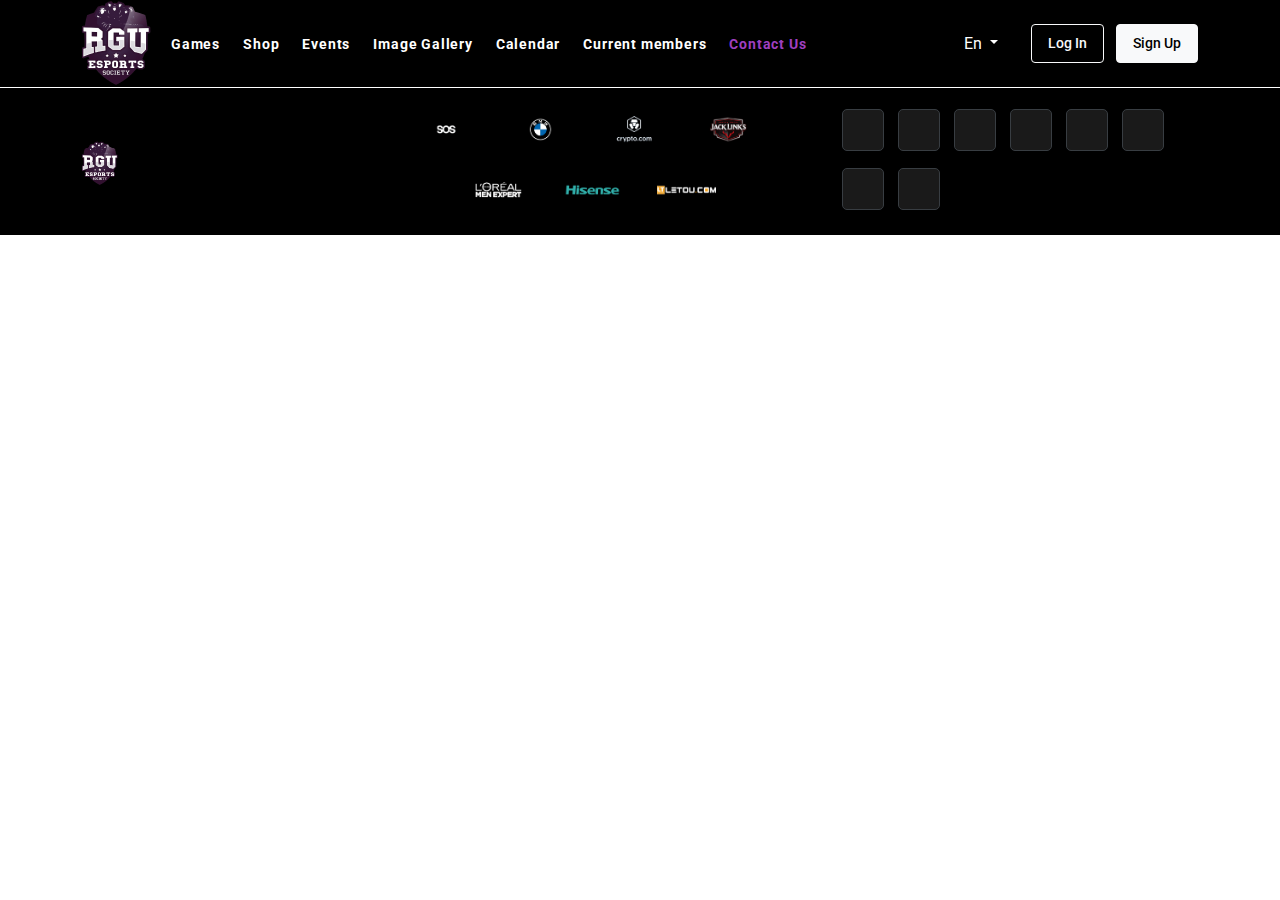
<file: index.html>
<!DOCTYPE html>
<html lang="en">

<head>
    <meta charset="UTF-8">
    <meta http-equiv="X-UA-Compatible" content="IE=edge">
    <meta name="viewport" content="width=device-width, initial-scale=1.0">
    <title>Document</title>

    <!-- ............. links ............. -->
    <link rel="stylesheet" href="assets/css/bootstrap.min.css">
    <link rel="stylesheet" href="https://cdnjs.cloudflare.com/ajax/libs/font-awesome/6.1.1/css/all.min.css" integrity="sha512-KfkfwYDsLkIlwQp6LFnl8zNdLGxu9YAA1QvwINks4PhcElQSvqcyVLLD9aMhXd13uQjoXtEKNosOWaZqXgel0g==" crossorigin="anonymous" referrerpolicy="no-referrer"
    />
    <link rel="stylesheet" href="assets/css/style.css">
</head>

<body>

    <!-- ..................... start header section ..................... -->
    <header class="header_sec fixed-top bg_black">
        <div class="container container_lg">
            <div class="d-flex justify-content-between align-items-center">

                <!-- left section -->
                <div class="header_left_sec d-flex align-items-center">
                    <a href="index.html">
                        <img src="assets/img/RGU.png" alt="RGU" class="img-fluid header_sec_logo">
                    </a>

                    <div class="header_navLinkArea" id="header_navLinkArea">
                        <div class="nav_backDrop d-xl-none" id="nav_backDrop"></div>
                        <div class="header_navLinksBox">
                            <button class="menu_clsBtn d-xl-none" id="menu_clsBtn"></button>
                            <ul class="header_navLinks">
                                <li class="header_navItem">
                                    <a class="header_navLink" href="#">Games</a>

                                    <button class="subNavToggleBtn">
                                        <i class="fa-solid fa-chevron-down"></i>
                                    </button>
                                    <ul class="header_subNav">
                                        <li class="header_subNav_item">
                                            <a class="header_subNav_link" href="#">
                                                <img src="assets/img/valorant.png" alt="valorant">
                                                <span>Valorant</span>
                                            </a>
                                        </li>
                                        <li class="header_subNav_item">
                                            <a class="header_subNav_link" href="#">
                                                <img src="assets/img/counter_strike.png" alt="counter strike">
                                                <span>CS GO</span>
                                            </a>
                                        </li>
                                    </ul>

                                </li>
                                <li class="header_navItem">
                                    <a class="header_navLink" href="shop.html">Shop</a>
                                </li>
                                <li class="header_navItem">
                                    <a class="header_navLink" href="#">Events</a>
                                </li>
                                <li class="header_navItem">
                                    <a class="header_navLink" href="#">Image Gallery</a>
                                </li>
                                <li class="header_navItem">
                                    <a class="header_navLink" href="#">Calendar</a>
                                </li>
                                <li class="header_navItem">
                                    <a class="header_navLink" href="#">Current members</a>
                                    <button class="subNavToggleBtn">
                                        <i class="fa-solid fa-chevron-down"></i>
                                    </button>
                                    <ul class="header_subNav">
                                        <li class="header_subNav_item">
                                            <a class="header_subNav_link" href="#">
                                                <span>Esports</span>
                                            </a>
                                        </li>
                                        <li class="header_subNav_item">
                                            <a class="header_subNav_link" href="#">
                                                <span>Teams</span>
                                            </a>
                                        </li>
                                    </ul>
                                </li>
                                <li class="header_navItem">
                                    <a class="header_navLink active" href="contact.html">Contact Us</a>
                                </li>
                                <li class="header_navItem d-xl-none">
                                    <a href="#" class="btn header_actBtn btn-outline-light me-2">Log In</a>
                                    <a href="#" class="btn header_actBtn btn-light">Sign Up</a>
                                </li>
                            </ul>
                        </div>
                    </div>
                </div>

                <!-- right section -->
                <div class="header_right_sec ms-auto">
                    <div class="btn-group me-2">
                        <button type="button" class="btn text-white dropdown-toggle" data-bs-toggle="dropdown" aria-expanded="false">
                          En
                        </button>
                        <ul class="dropdown-menu dropdown-menu-end">
                            <li><a class="dropdown-item" href="#">EN</a></li>
                            <li><a class="dropdown-item " href="#">BN</a></li>
                            <li><a class="dropdown-item" href="#">FR</a></li>
                        </ul>
                    </div>

                    <a href="#" class="btn header_actBtn btn-outline-light ms-2 d-none d-xl-inline-block">Log In</a>
                    <a href="#" class="btn header_actBtn btn-light ms-2 d-none d-xl-inline-block">Sign Up</a>
                </div>

                <!-- menu toggle button -->
                <button class="menu_toggleBtn d-xl-none" id="menu_toggleBtn">
                    <span></span>
                    <span></span>
                    <span></span>
                </button>
            </div>
        </div>
    </header>
    <!-- ..................... End header section ..................... -->


    <!-- ..................... start index section ..................... -->
    
    <!-- ..................... End index section ..................... -->


    <!-- ..................... start footer section ..................... -->
    <footer class="footer_sec bg_black">
        <div class="container container_lg">
            <div class="row gy-4 align-items-center">
                <div class="col-xl-3">
                    <div class="footer_logo_area">
                        <a href="index.html" class="footer_logo">
                            <img class="img-fluid w-100" src="assets/img/RGU.png" alt="RGU">
                        </a>
                    </div>
                </div>
                <div class="col-xl-5">
                    <ul class="sponsor_list">
                        <li class="sponsor_item">
                            <a class="sponsor_link" href="#">
                                <img src="assets/img/sos_logo.png" alt="logo">
                            </a>
                        </li>
                        <li class="sponsor_item">
                            <a class="sponsor_link" href="#">
                                <img src="assets/img/bmw_logo.png" alt="logo">
                            </a>
                        </li>
                        <li class="sponsor_item">
                            <a class="sponsor_link" href="#">
                                <img src="assets/img/crypto_logo.png" alt="logo">
                            </a>
                        </li>
                        <li class="sponsor_item">
                            <a class="sponsor_link" href="#">
                                <img src="assets/img/Jack_links_logo.png" alt="logo">
                            </a>
                        </li>
                        <li class="sponsor_item">
                            <a class="sponsor_link" href="#">
                                <img src="assets/img/loreal-men-logo.png" alt="logo">
                            </a>
                        </li>
                        <li class="sponsor_item">
                            <a class="sponsor_link" href="#">
                                <img src="assets/img/hisense-logo.png" alt="logo">
                            </a>
                        </li>
                        <li class="sponsor_item">
                            <a class="sponsor_link" href="#">
                                <img src="assets/img/letou_logo.png" alt="logo">
                            </a>
                        </li>
                    </ul>
                </div>
                <div class="col-xl-4">
                    <ul class="social_links">
                        <li class="social_link_item">
                            <a href="https://twitter.com/" class="social_link">
                                <i class="fa-brands fa-twitter"></i>
                            </a>
                        </li>
                        <li class="social_link_item">
                            <a href="#" class="social_link">
                                <i class="fa-brands fa-twitch"></i>
                            </a>
                        </li>
                        <li class="social_link_item">
                            <a href="#" class="social_link">
                                <i class="fa-brands fa-youtube"></i>
                            </a>
                        </li>
                        <li class="social_link_item">
                            <a href="#" class="social_link">
                                <i class="fa-brands fa-instagram"></i>
                            </a>
                        </li>
                        <li class="social_link_item">
                            <a href="#" class="social_link">
                                <i class="fa-brands fa-tiktok"></i>
                            </a>
                        </li>
                        <li class="social_link_item">
                            <a href="#" class="social_link">
                                <i class="fa-brands fa-facebook-f"></i>
                            </a>
                        </li>
                        <li class="social_link_item">
                            <a href="#" class="social_link">
                                <i class="fa-brands fa-discord"></i>
                            </a>
                        </li>
                        <li class="social_link_item">
                            <a href="#" class="social_link">
                                <i class="fa-brands fa-github"></i>
                            </a>
                        </li>
                    </ul>
                </div>
            </div>
        </div>
    </footer>
    <!-- ..................... end footer section ..................... -->


    <!-- ............. scripts ............. -->
    <script src="assets/js/jquery-3.6.0.min.js"></script>
    <script src="assets/js/bootstrap.bundle.min.js"></script>
    <script src="assets/js/script.js"></script>
</body>

</html>
</file>
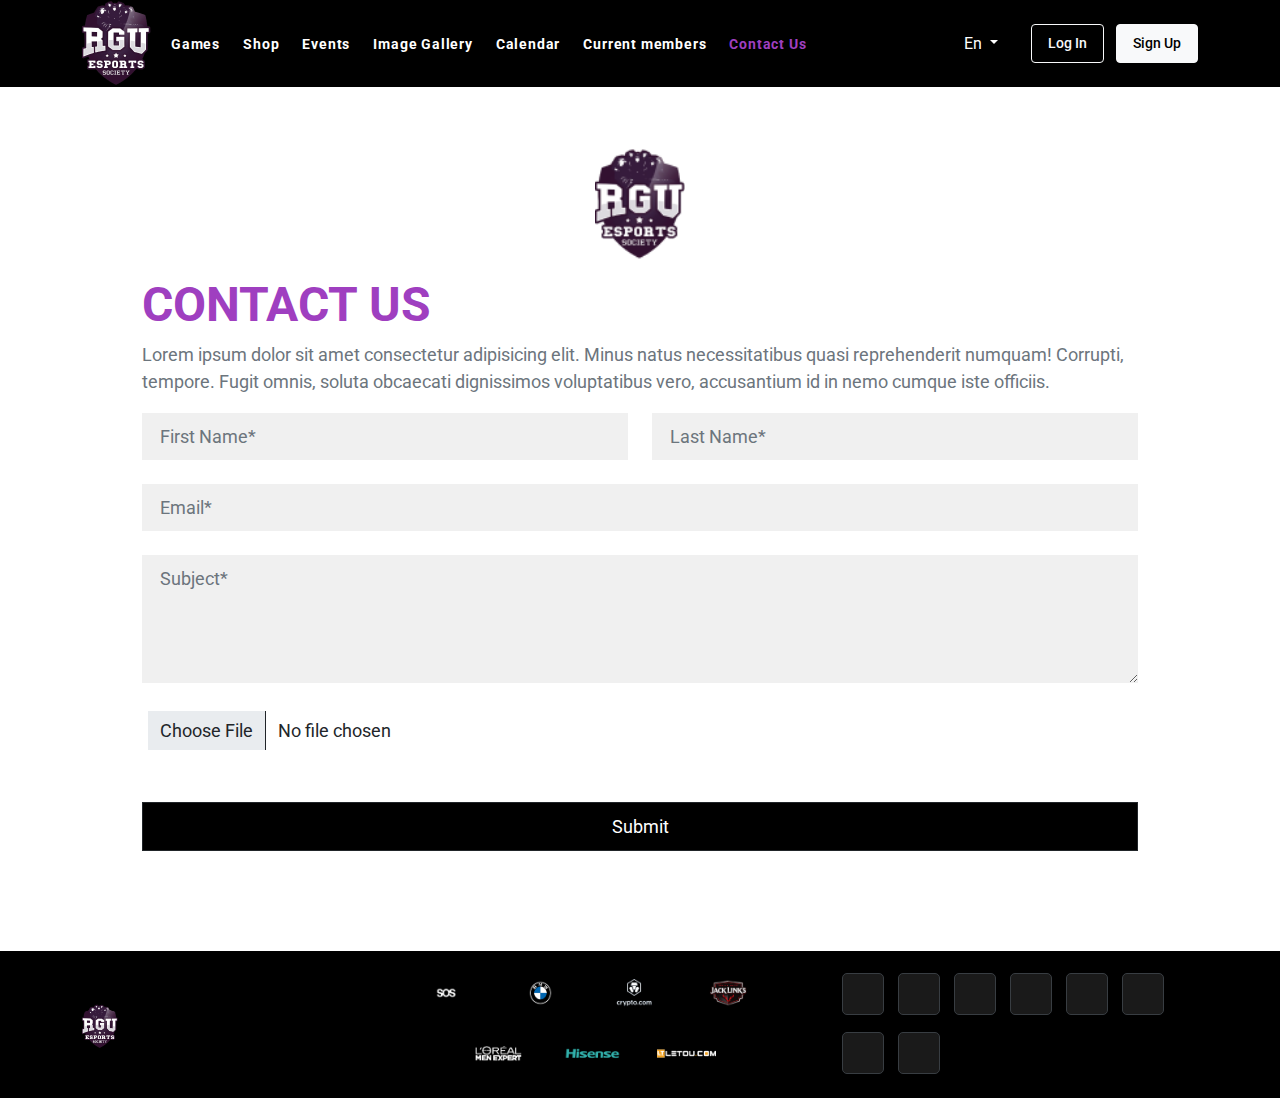
<file: contact.html>
<!DOCTYPE html>
<html lang="en">

<head>
    <meta charset="UTF-8">
    <meta http-equiv="X-UA-Compatible" content="IE=edge">
    <meta name="viewport" content="width=device-width, initial-scale=1.0">
    <title>Document</title>

    <!-- ............. links ............. -->
    <link rel="stylesheet" href="assets/css/bootstrap.min.css">
    <link rel="stylesheet" href="https://cdnjs.cloudflare.com/ajax/libs/font-awesome/6.1.1/css/all.min.css" integrity="sha512-KfkfwYDsLkIlwQp6LFnl8zNdLGxu9YAA1QvwINks4PhcElQSvqcyVLLD9aMhXd13uQjoXtEKNosOWaZqXgel0g==" crossorigin="anonymous" referrerpolicy="no-referrer" />
    <link rel="stylesheet" href="assets/css/style.css">
</head>

<body>

    <!-- ..................... start header section ..................... -->
    <header class="header_sec fixed-top bg_black">
        <div class="container container_lg">
            <div class="d-flex justify-content-between align-items-center">

                <!-- left section -->
                <div class="header_left_sec d-flex align-items-center">
                    <a href="index.html">
                        <img src="assets/img/RGU.png" alt="RGU" class="img-fluid header_sec_logo">
                    </a>

                    <div class="header_navLinkArea" id="header_navLinkArea">
                        <div class="nav_backDrop d-xl-none" id="nav_backDrop"></div>
                        <div class="header_navLinksBox">
                            <button class="menu_clsBtn d-xl-none" id="menu_clsBtn"></button>
                            <ul class="header_navLinks">
                                <li class="header_navItem">
                                    <a class="header_navLink" href="#">Games</a>

                                    <button class="subNavToggleBtn">
                                        <i class="fa-solid fa-chevron-down"></i>
                                    </button>
                                    <ul class="header_subNav">
                                        <li class="header_subNav_item">
                                            <a class="header_subNav_link" href="#">
                                                <img src="assets/img/valorant.png" alt="valorant">
                                                <span>Valorant</span>
                                            </a>
                                        </li>
                                        <li class="header_subNav_item">
                                            <a class="header_subNav_link" href="#">
                                                <img src="assets/img/counter_strike.png" alt="counter strike">
                                                <span>CS GO</span>
                                            </a>
                                        </li>
                                    </ul>

                                </li>
                                <li class="header_navItem">
                                    <a class="header_navLink" href="shop.html">Shop</a>
                                </li>
                                <li class="header_navItem">
                                    <a class="header_navLink" href="#">Events</a>
                                </li>
                                <li class="header_navItem">
                                    <a class="header_navLink" href="#">Image Gallery</a>
                                </li>
                                <li class="header_navItem">
                                    <a class="header_navLink" href="#">Calendar</a>
                                </li>
                                <li class="header_navItem">
                                    <a class="header_navLink" href="#">Current members</a>
                                    <button class="subNavToggleBtn">
                                        <i class="fa-solid fa-chevron-down"></i>
                                    </button>
                                    <ul class="header_subNav">
                                        <li class="header_subNav_item">
                                            <a class="header_subNav_link" href="#">
                                                <span>Esports</span>
                                            </a>
                                        </li>
                                        <li class="header_subNav_item">
                                            <a class="header_subNav_link" href="#">
                                                <span>Teams</span>
                                            </a>
                                        </li>
                                    </ul>
                                </li>
                                <li class="header_navItem">
                                    <a class="header_navLink active" href="contact.html">Contact Us</a>
                                </li>
                                <li class="header_navItem d-xl-none">
                                    <a href="#" class="btn header_actBtn btn-outline-light me-2">Log In</a>
                                    <a href="#" class="btn header_actBtn btn-light">Sign Up</a>
                                </li>
                            </ul>
                        </div>
                    </div>
                </div>

                <!-- right section -->
                <div class="header_right_sec ms-auto">
                    <div class="btn-group me-2">
                        <button type="button" class="btn text-white dropdown-toggle" data-bs-toggle="dropdown" aria-expanded="false">
                          En
                        </button>
                        <ul class="dropdown-menu dropdown-menu-end">
                            <li><a class="dropdown-item" href="#">EN</a></li>
                            <li><a class="dropdown-item " href="#">BN</a></li>
                            <li><a class="dropdown-item" href="#">FR</a></li>
                        </ul>
                    </div>

                    <a href="#" class="btn header_actBtn btn-outline-light ms-2 d-none d-xl-inline-block">Log In</a>
                    <a href="#" class="btn header_actBtn btn-light ms-2 d-none d-xl-inline-block">Sign Up</a>
                </div>

                <!-- menu toggle button -->
                <button class="menu_toggleBtn d-xl-none" id="menu_toggleBtn">
                    <span></span>
                    <span></span>
                    <span></span>
                </button>
            </div>
        </div>
    </header>
    <!-- ..................... End header section ..................... -->


    <!-- ..................... start contact form section ..................... -->
    <div class="contact_sec">
        <div class="container">
            <form action="" autocomplete="off">
                <div class="row">
                    <div class="col-12">
                        <div class="text-center mb-3">
                            <img class="contact_fomr_logo" src="assets/img/RGU.png" alt="RGU">
                        </div>

                        <h1 class="sec_title">
                            CONTACT US
                        </h1>

                        <p class="contact_form_desc text-secondary">
                            Lorem ipsum dolor sit amet consectetur adipisicing elit. Minus natus necessitatibus quasi reprehenderit numquam! Corrupti, tempore. Fugit omnis, soluta obcaecati dignissimos voluptatibus vero, accusantium id in nemo cumque iste officiis.
                        </p>


                        <div class="contact_inp_box">
                            <div class="row gy-4">
                                <div class="col-sm-6">
                                    <input type="text" class="form-control" id="" placeholder="First Name*" required>
                                </div>
                                <div class="col-sm-6">
                                    <input type="text" class="form-control" id="" placeholder="Last Name*" required>
                                </div>
                                <div class="col-12">
                                    <input type="email" class="form-control" id="" placeholder="Email*" required>
                                </div>
                                <div class="col-12">
                                    <textarea class="form-control" id="" rows="4" placeholder="Subject*" required></textarea>
                                </div>
                                <div class="col-12 mb-4">
                                    <input class="form-control form_inp_file" type="file" id="formFile">
                                </div>
                                <div class="col-12">
                                    <button class="btn btn-dark btn_black w-100">Submit</button>
                                </div>
                            </div>
                        </div>
                    </div>
                </div>
            </form>
        </div>
    </div>
    <!-- ..................... End contact form section ..................... -->


    <!-- ..................... start footer section ..................... -->
    <footer class="footer_sec bg_black">
        <div class="container container_lg">
            <div class="row gy-4 align-items-center">
                <div class="col-xl-3">
                    <div class="footer_logo_area">
                        <a href="index.html" class="footer_logo">
                            <img class="img-fluid w-100" src="assets/img/RGU.png" alt="RGU" >
                        </a>
                    </div>
                </div>
                <div class="col-xl-5">
                    <ul class="sponsor_list">
                        <li class="sponsor_item">
                            <a class="sponsor_link" href="#">
                                <img src="assets/img/sos_logo.png" alt="logo">
                            </a>
                        </li>
                        <li class="sponsor_item">
                            <a class="sponsor_link" href="#">
                                <img src="assets/img/bmw_logo.png" alt="logo">
                            </a>
                        </li>
                        <li class="sponsor_item">
                            <a class="sponsor_link" href="#">
                                <img src="assets/img/crypto_logo.png" alt="logo">
                            </a>
                        </li>
                        <li class="sponsor_item">
                            <a class="sponsor_link" href="#">
                                <img src="assets/img/Jack_links_logo.png" alt="logo">
                            </a>
                        </li>
                        <li class="sponsor_item">
                            <a class="sponsor_link" href="#">
                                <img src="assets/img/loreal-men-logo.png" alt="logo">
                            </a>
                        </li>
                        <li class="sponsor_item">
                            <a class="sponsor_link" href="#">
                                <img src="assets/img/hisense-logo.png" alt="logo">
                            </a>
                        </li>
                        <li class="sponsor_item">
                            <a class="sponsor_link" href="#">
                                <img src="assets/img/letou_logo.png" alt="logo">
                            </a>
                        </li>
                    </ul>
                </div>
                <div class="col-xl-4">
                    <ul class="social_links">
                        <li class="social_link_item">
                            <a href="#" class="social_link">
                                <i class="fa-brands fa-twitter"></i>
                            </a>
                        </li>
                        <li class="social_link_item">
                            <a href="#" class="social_link">
                                <i class="fa-brands fa-twitch"></i>
                            </a>
                        </li>
                        <li class="social_link_item">
                            <a href="#" class="social_link">
                                <i class="fa-brands fa-youtube"></i>
                            </a>
                        </li>
                        <li class="social_link_item">
                            <a href="#" class="social_link">
                                <i class="fa-brands fa-instagram"></i>
                            </a>
                        </li>
                        <li class="social_link_item">
                            <a href="#" class="social_link">
                                <i class="fa-brands fa-tiktok"></i>
                            </a>
                        </li>
                        <li class="social_link_item">
                            <a href="#" class="social_link">
                                <i class="fa-brands fa-facebook-f"></i>
                            </a>
                        </li>
                        <li class="social_link_item">
                            <a href="#" class="social_link">
                                <i class="fa-brands fa-discord"></i>
                            </a>
                        </li>
                        <li class="social_link_item">
                            <a href="#" class="social_link">
                                <i class="fa-brands fa-github"></i>
                            </a>
                        </li>
                    </ul>
                </div>
            </div>
        </div>
    </footer>
    <!-- ..................... end footer section ..................... -->


    <!-- ............. scripts ............. -->
    <script src="assets/js/jquery-3.6.0.min.js"></script>
    <script src="assets/js/bootstrap.bundle.min.js"></script>
    <script src="assets/js/script.js"></script>
</body>

</html>
</file>
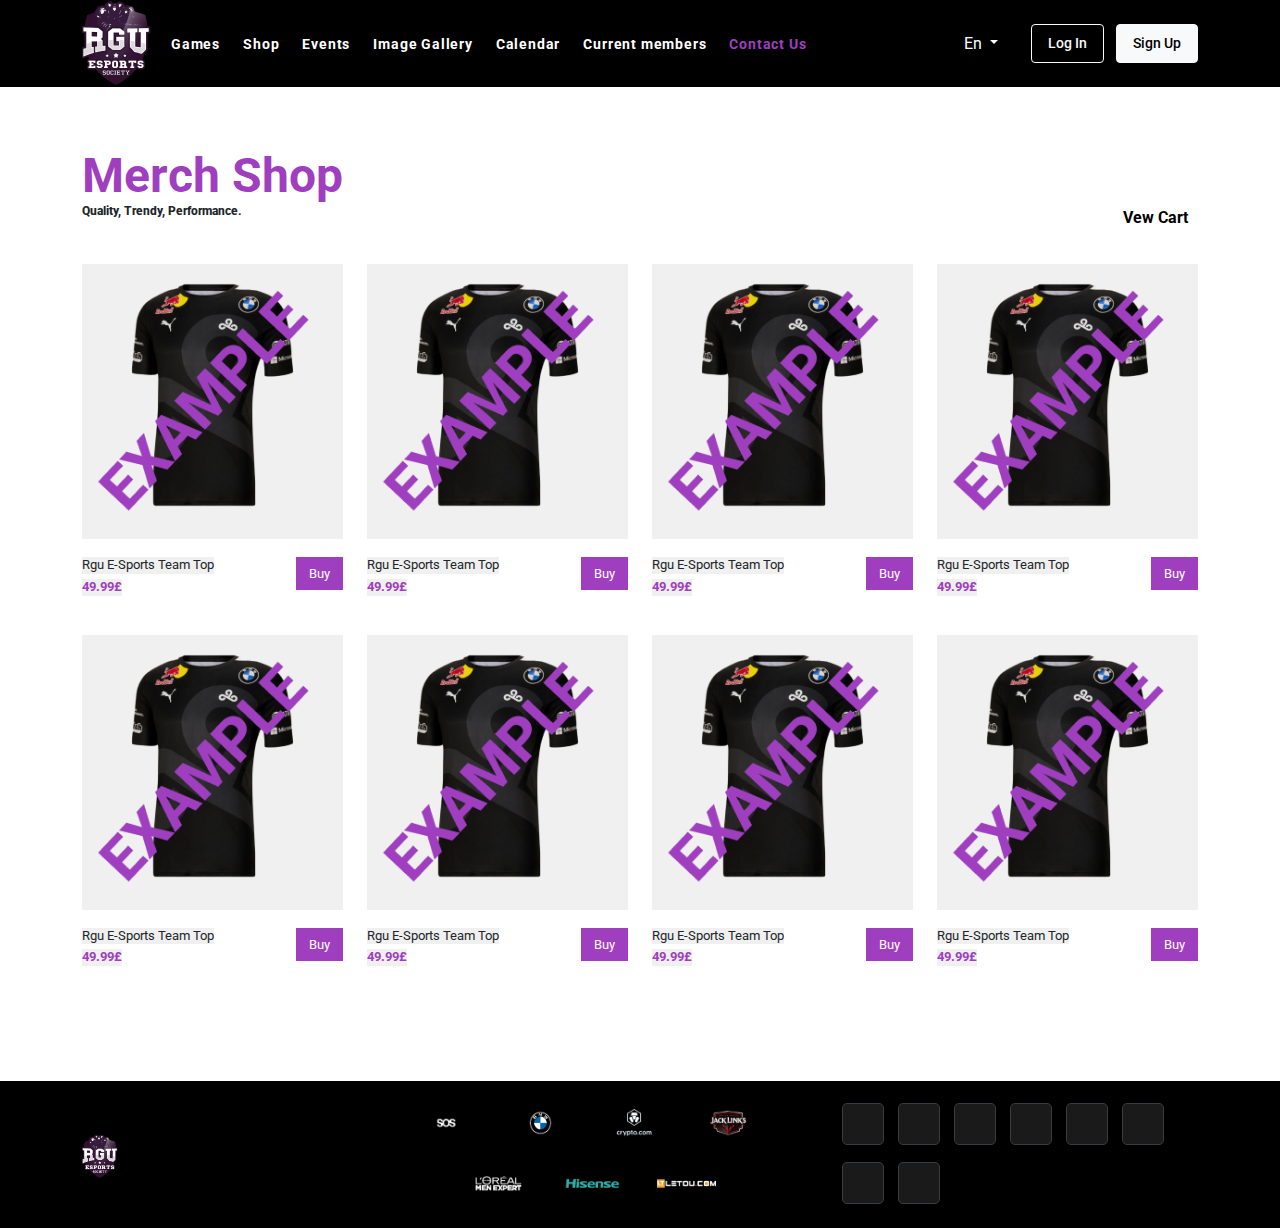
<file: product.html>
<!DOCTYPE html>
<html lang="en">

<head>
    <meta charset="UTF-8">
    <meta http-equiv="X-UA-Compatible" content="IE=edge">
    <meta name="viewport" content="width=device-width, initial-scale=1.0">
    <title>Document</title>

    <!-- ............. links ............. -->
    <link rel="stylesheet" href="assets/css/bootstrap.min.css">
    <link rel="stylesheet" href="https://cdnjs.cloudflare.com/ajax/libs/font-awesome/6.1.1/css/all.min.css" integrity="sha512-KfkfwYDsLkIlwQp6LFnl8zNdLGxu9YAA1QvwINks4PhcElQSvqcyVLLD9aMhXd13uQjoXtEKNosOWaZqXgel0g==" crossorigin="anonymous" referrerpolicy="no-referrer"
    />
    <link rel="stylesheet" href="assets/css/style.css">
</head>

<body>

    <!-- ..................... start header section ..................... -->
    <header class="header_sec fixed-top bg_black">
        <div class="container container_lg">
            <div class="d-flex justify-content-between align-items-center">

                <!-- left section -->
                <div class="header_left_sec d-flex align-items-center">
                    <a href="index.html">
                        <img src="assets/img/RGU.png" alt="RGU" class="img-fluid header_sec_logo">
                    </a>

                    <div class="header_navLinkArea" id="header_navLinkArea">
                        <div class="nav_backDrop d-xl-none" id="nav_backDrop"></div>
                        <div class="header_navLinksBox">
                            <button class="menu_clsBtn d-xl-none" id="menu_clsBtn"></button>
                            <ul class="header_navLinks">
                                <li class="header_navItem">
                                    <a class="header_navLink" href="#">Games</a>

                                    <button class="subNavToggleBtn">
                                        <i class="fa-solid fa-chevron-down"></i>
                                    </button>
                                    <ul class="header_subNav">
                                        <li class="header_subNav_item">
                                            <a class="header_subNav_link" href="#">
                                                <img src="assets/img/valorant.png" alt="valorant">
                                                <span>Valorant</span>
                                            </a>
                                        </li>
                                        <li class="header_subNav_item">
                                            <a class="header_subNav_link" href="#">
                                                <img src="assets/img/counter_strike.png" alt="counter strike">
                                                <span>CS GO</span>
                                            </a>
                                        </li>
                                    </ul>

                                </li>
                                <li class="header_navItem">
                                    <a class="header_navLink" href="shop.html">Shop</a>
                                </li>
                                <li class="header_navItem">
                                    <a class="header_navLink" href="#">Events</a>
                                </li>
                                <li class="header_navItem">
                                    <a class="header_navLink" href="#">Image Gallery</a>
                                </li>
                                <li class="header_navItem">
                                    <a class="header_navLink" href="#">Calendar</a>
                                </li>
                                <li class="header_navItem">
                                    <a class="header_navLink" href="#">Current members</a>
                                    <button class="subNavToggleBtn">
                                        <i class="fa-solid fa-chevron-down"></i>
                                    </button>
                                    <ul class="header_subNav">
                                        <li class="header_subNav_item">
                                            <a class="header_subNav_link" href="#">
                                                <span>Esports</span>
                                            </a>
                                        </li>
                                        <li class="header_subNav_item">
                                            <a class="header_subNav_link" href="#">
                                                <span>Teams</span>
                                            </a>
                                        </li>
                                    </ul>
                                </li>
                                <li class="header_navItem">
                                    <a class="header_navLink active" href="contact.html">Contact Us</a>
                                </li>
                                <li class="header_navItem d-xl-none">
                                    <a href="#" class="btn header_actBtn btn-outline-light me-2">Log In</a>
                                    <a href="#" class="btn header_actBtn btn-light">Sign Up</a>
                                </li>
                            </ul>
                        </div>
                    </div>
                </div>

                <!-- right section -->
                <div class="header_right_sec ms-auto">
                    <div class="btn-group me-2">
                        <button type="button" class="btn text-white dropdown-toggle" data-bs-toggle="dropdown" aria-expanded="false">
                          En
                        </button>
                        <ul class="dropdown-menu dropdown-menu-end">
                            <li><a class="dropdown-item" href="#">EN</a></li>
                            <li><a class="dropdown-item " href="#">BN</a></li>
                            <li><a class="dropdown-item" href="#">FR</a></li>
                        </ul>
                    </div>

                    <a href="#" class="btn header_actBtn btn-outline-light ms-2 d-none d-xl-inline-block">Log In</a>
                    <a href="#" class="btn header_actBtn btn-light ms-2 d-none d-xl-inline-block">Sign Up</a>
                </div>

                <!-- menu toggle button -->
                <button class="menu_toggleBtn d-xl-none" id="menu_toggleBtn">
                    <span></span>
                    <span></span>
                    <span></span>
                </button>
            </div>
        </div>
    </header>
    <!-- ..................... End header section ..................... -->


    <!-- ..................... start contact form section ..................... -->
    <div class="product_sec">
        <div class="container product_container">

            <!-- product header sction -->
            <div class="d-flex justify-content-between mb-4">
                <div class="me-3">
                    <h1 class="sec_title prodcut_sec_title">
                        Merch Shop
                    </h1>
                    <p class="product_subTitle">
                        Quality, Trendy, Performance.
                    </p>
                </div>


                <div>
                    <a class="view_cartBtn" href="#">
                        <i class="fa-solid fa-cart-shopping view_cartBtn_icon"></i> 
                        <br>
                        <b>Vew Cart</b>
                    </a>
                </div>


            </div>


            <!-- product list sction -->
            <div class="product_listSec">
                <div class="row g-3 g-md-4 gy-4">
                    <div class="col-6 col-sm-4 col-lg-3">
                        <div class="product_item">
                            <div class="prodcut_img_Box">
                                <a href="">
                                    <img class="prodcut_img" src="assets/img/product.png" alt="product">
                                </a>
                            </div>
                            <div class="prodcut_desc_box">
                                <div class="pe-2">
                                    <p class="product_name">
                                        <span>
                                            Rgu E-Sports Team Top
                                        </span>
                                    </p>
                                    <p class="product_price">
                                        <span>49.99£</span>
                                    </p>
                                </div>

                                <div>
                                    <a href="#" class="btn btn_primary product_buyBtn">Buy</a>
                                </div>
                            </div>
                        </div>
                    </div>
                    <div class="col-6 col-sm-4 col-lg-3">
                        <div class="product_item">
                            <div class="prodcut_img_Box">
                                <a href="">
                                    <img class="prodcut_img" src="assets/img/product.png" alt="product">
                                </a>
                            </div>
                            <div class="prodcut_desc_box">
                                <div class="pe-2">
                                    <p class="product_name">
                                        <span>
                                            Rgu E-Sports Team Top
                                        </span>
                                    </p>
                                    <p class="product_price">
                                        <span>49.99£</span>
                                    </p>
                                </div>

                                <div>
                                    <a href="#" class="btn btn_primary product_buyBtn">Buy</a>
                                </div>
                            </div>
                        </div>
                    </div>
                    <div class="col-6 col-sm-4 col-lg-3">
                        <div class="product_item">
                            <div class="prodcut_img_Box">
                                <a href="">
                                    <img class="prodcut_img" src="assets/img/product.png" alt="product">
                                </a>
                            </div>
                            <div class="prodcut_desc_box">
                                <div class="pe-2">
                                    <p class="product_name">
                                        <span>
                                            Rgu E-Sports Team Top
                                        </span>
                                    </p>
                                    <p class="product_price">
                                        <span>49.99£</span>
                                    </p>
                                </div>

                                <div>
                                    <a href="#" class="btn btn_primary product_buyBtn">Buy</a>
                                </div>
                            </div>
                        </div>
                    </div>
                    <div class="col-6 col-sm-4 col-lg-3">
                        <div class="product_item">
                            <div class="prodcut_img_Box">
                                <a href="">
                                    <img class="prodcut_img" src="assets/img/product.png" alt="product">
                                </a>
                            </div>
                            <div class="prodcut_desc_box">
                                <div class="pe-2">
                                    <p class="product_name">
                                        <span>
                                            Rgu E-Sports Team Top
                                        </span>
                                    </p>
                                    <p class="product_price">
                                        <span>49.99£</span>
                                    </p>
                                </div>

                                <div>
                                    <a href="#" class="btn btn_primary product_buyBtn">Buy</a>
                                </div>
                            </div>
                        </div>
                    </div>
                    <div class="col-6 col-sm-4 col-lg-3">
                        <div class="product_item">
                            <div class="prodcut_img_Box">
                                <a href="">
                                    <img class="prodcut_img" src="assets/img/product.png" alt="product">
                                </a>
                            </div>
                            <div class="prodcut_desc_box">
                                <div class="pe-2">
                                    <p class="product_name">
                                        <span>
                                            Rgu E-Sports Team Top
                                        </span>
                                    </p>
                                    <p class="product_price">
                                        <span>49.99£</span>
                                    </p>
                                </div>

                                <div>
                                    <a href="#" class="btn btn_primary product_buyBtn">Buy</a>
                                </div>
                            </div>
                        </div>
                    </div>
                    <div class="col-6 col-sm-4 col-lg-3">
                        <div class="product_item">
                            <div class="prodcut_img_Box">
                                <a href="">
                                    <img class="prodcut_img" src="assets/img/product.png" alt="product">
                                </a>
                            </div>
                            <div class="prodcut_desc_box">
                                <div class="pe-2">
                                    <p class="product_name">
                                        <span>
                                            Rgu E-Sports Team Top
                                        </span>
                                    </p>
                                    <p class="product_price">
                                        <span>49.99£</span>
                                    </p>
                                </div>

                                <div>
                                    <a href="#" class="btn btn_primary product_buyBtn">Buy</a>
                                </div>
                            </div>
                        </div>
                    </div>
                    <div class="col-6 col-sm-4 col-lg-3">
                        <div class="product_item">
                            <div class="prodcut_img_Box">
                                <a href="">
                                    <img class="prodcut_img" src="assets/img/product.png" alt="product">
                                </a>
                            </div>
                            <div class="prodcut_desc_box">
                                <div class="pe-2">
                                    <p class="product_name">
                                        <span>
                                            Rgu E-Sports Team Top
                                        </span>
                                    </p>
                                    <p class="product_price">
                                        <span>49.99£</span>
                                    </p>
                                </div>

                                <div>
                                    <a href="#" class="btn btn_primary product_buyBtn">Buy</a>
                                </div>
                            </div>
                        </div>
                    </div>
                    <div class="col-6 col-sm-4 col-lg-3">
                        <div class="product_item">
                            <div class="prodcut_img_Box">
                                <a href="">
                                    <img class="prodcut_img" src="assets/img/product.png" alt="product">
                                </a>
                            </div>
                            <div class="prodcut_desc_box">
                                <div class="pe-2">
                                    <p class="product_name">
                                        <span>
                                            Rgu E-Sports Team Top
                                        </span>
                                    </p>
                                    <p class="product_price">
                                        <span>49.99£</span>
                                    </p>
                                </div>

                                <div>
                                    <a href="#" class="btn btn_primary product_buyBtn">Buy</a>
                                </div>
                            </div>
                        </div>
                    </div>
                </div>
            </div>
        </div>
    </div>
    <!-- ..................... End contact form section ..................... -->


    <!-- ..................... start footer section ..................... -->
    <footer class="footer_sec bg_black">
        <div class="container container_lg">
            <div class="row gy-4 align-items-center">
                <div class="col-xl-3">
                    <div class="footer_logo_area">
                        <a href="index.html" class="footer_logo">
                            <img class="img-fluid w-100" src="assets/img/RGU.png" alt="RGU">
                        </a>
                    </div>
                </div>
                <div class="col-xl-5">
                    <ul class="sponsor_list">
                        <li class="sponsor_item">
                            <a class="sponsor_link" href="#">
                                <img src="assets/img/sos_logo.png" alt="logo">
                            </a>
                        </li>
                        <li class="sponsor_item">
                            <a class="sponsor_link" href="#">
                                <img src="assets/img/bmw_logo.png" alt="logo">
                            </a>
                        </li>
                        <li class="sponsor_item">
                            <a class="sponsor_link" href="#">
                                <img src="assets/img/crypto_logo.png" alt="logo">
                            </a>
                        </li>
                        <li class="sponsor_item">
                            <a class="sponsor_link" href="#">
                                <img src="assets/img/Jack_links_logo.png" alt="logo">
                            </a>
                        </li>
                        <li class="sponsor_item">
                            <a class="sponsor_link" href="#">
                                <img src="assets/img/loreal-men-logo.png" alt="logo">
                            </a>
                        </li>
                        <li class="sponsor_item">
                            <a class="sponsor_link" href="#">
                                <img src="assets/img/hisense-logo.png" alt="logo">
                            </a>
                        </li>
                        <li class="sponsor_item">
                            <a class="sponsor_link" href="#">
                                <img src="assets/img/letou_logo.png" alt="logo">
                            </a>
                        </li>
                    </ul>
                </div>
                <div class="col-xl-4">
                    <ul class="social_links">
                        <li class="social_link_item">
                            <a href="https://twitter.com/" class="social_link">
                                <i class="fa-brands fa-twitter"></i>
                            </a>
                        </li>
                        <li class="social_link_item">
                            <a href="#" class="social_link">
                                <i class="fa-brands fa-twitch"></i>
                            </a>
                        </li>
                        <li class="social_link_item">
                            <a href="#" class="social_link">
                                <i class="fa-brands fa-youtube"></i>
                            </a>
                        </li>
                        <li class="social_link_item">
                            <a href="#" class="social_link">
                                <i class="fa-brands fa-instagram"></i>
                            </a>
                        </li>
                        <li class="social_link_item">
                            <a href="#" class="social_link">
                                <i class="fa-brands fa-tiktok"></i>
                            </a>
                        </li>
                        <li class="social_link_item">
                            <a href="#" class="social_link">
                                <i class="fa-brands fa-facebook-f"></i>
                            </a>
                        </li>
                        <li class="social_link_item">
                            <a href="#" class="social_link">
                                <i class="fa-brands fa-discord"></i>
                            </a>
                        </li>
                        <li class="social_link_item">
                            <a href="#" class="social_link">
                                <i class="fa-brands fa-github"></i>
                            </a>
                        </li>
                    </ul>
                </div>
            </div>
        </div>
    </footer>
    <!-- ..................... end footer section ..................... -->


    <!-- ............. scripts ............. -->
    <script src="assets/js/jquery-3.6.0.min.js"></script>
    <script src="assets/js/bootstrap.bundle.min.js"></script>
    <script src="assets/js/script.js"></script>
</body>

</html>
</file>
<file: assets/css/style.css>
/*.................... start global style ....................*/

@import url('https://fonts.googleapis.com/css2?family=Roboto:wght@400;500;700;900&display=swap');
:root {
    --c_primary: #9F3FC0;
    --c_secondary: #BBBABA;
    --c_black: #000000;
    --c_white: #ffffff;
    --bg_primary: #9F3FC0;
    --bg_secondary: #c4c4c442;
    --bg_white: #ffffff;
    --bg_black: #000000;
    ;
}

body {
    font-family: 'Roboto', sans-serif;
    padding-top: 88px;
}

.c_primary {
    color: var(--c_primary)
}

.c_secondary {
    color: var(--c_secondary)
}

.c_black {
    color: var(--c_black)
}

.c_white {
    color: var(--c_white)
}

.bg_primary {
    background-color: var(--bg_primary)
}

.bg_secondary {
    background-color: var(--bg_secondary)
}

.bg_white {
    background-color: var(--bg_white)
}

.bg_black {
    background-color: var(--bg_black)
}

.btn_black {
    background-color: var(--c_black);
}

.btn_primary {
    background: var(--bg_primary);
    color: var(--c_white);
}

.btn_primary:hover {
    color: var(--c_white);
    background: #6a2a80;
}

.btn_primary:focus {
    -webkit-box-shadow: 0 0 0 .25em rgba(159, 63, 192, 0.25);
            box-shadow: 0 0 0 .25em rgba(159, 63, 192, 0.25);
}


/*.................... end global style ....................*/


/* ..................... start header section ..................... */

.header_sec {
    color: var(--c_white);
}

.header_sec_logo {
    width: 69px;
    height: 87px;
}

.header_navLinkArea {
    line-height: 1.5em;
    letter-spacing: 0.05em;
}

.nav_backDrop {}

.header_navLinksBox {}

.menu_clsBtn {}

.header_navLinks {
    list-style: none;
    display: -webkit-box;
    display: -ms-flexbox;
    display: flex;
    margin-bottom: 0px;
    padding-left: 0px;
    -webkit-box-align: center;
    -ms-flex-align: center;
    align-items: center;
    margin-left: 20px;
}

.header_navItem {
    margin-right: 1.4444em;
    position: relative;
    padding: 10px 0px;
}

.header_navItem:last-child {
    margin-right: 0px;
}

.subNavToggleBtn {
    position: absolute;
    right: 0px;
    top: 10px;
    border: 1px solid;
    color: var(--c_white);
    background: transparent;
    padding: 0px 5px;
    z-index: 5;
}

.expand_subNav .subNavToggleBtn i {
    -webkit-transform: rotate(-180deg);
        -ms-transform: rotate(-180deg);
            transform: rotate(-180deg);
}

.header_subNav {
    position: absolute;
    top: 100%;
    left: -10px;
    background: #737373;
    list-style: none;
    padding: 20px;
    border-radius: 18px / 12px;
    -webkit-transform: translateY(-10px);
        -ms-transform: translateY(-10px);
            transform: translateY(-10px);
    visibility: hidden;
    opacity: 0;
    -webkit-user-select: none;
       -moz-user-select: none;
        -ms-user-select: none;
            user-select: none;
    pointer-events: none;
    -webkit-transition: 0.3s;
    -o-transition: 0.3s;
    transition: 0.3s;
}

.header_navItem:hover .header_subNav,
.header_navItem.expand_subNav .header_subNav {
    -webkit-transform: translateY(0px);
        -ms-transform: translateY(0px);
            transform: translateY(0px);
    visibility: visible;
    opacity: 1;
    -webkit-user-select: initial;
       -moz-user-select: initial;
        -ms-user-select: initial;
            user-select: initial;
    pointer-events: initial;
}

.header_subNav::after {
    content: "";
    display: block;
    position: absolute;
    top: -8px;
    border-style: solid;
    border-width: 0 8px 10px 8px;
    border-color: transparent transparent #737373 transparent;
}

.header_subNav_item {
    margin-bottom: 10px;
}

.header_subNav_item:last-child {
    margin-bottom: 0px;
}

.header_subNav_link {
    display: -webkit-box;
    display: -ms-flexbox;
    display: flex;
    text-decoration: none;
    color: var(--c_white);
    font-size: 14px;
    font-weight: bold;
}

.header_subNav_link:hover {
    color: var(--c_primary);
}

.header_navLink {
    text-decoration: none;
    color: var(--c_white);
    display: inline-block;
    font-size: 14px;
    font-weight: 700;
}

.header_navLink:hover,
.header_navLink.active {
    color: var(--c_primary);
}

.menu_toggleBtn {
    display: -webkit-box;
    display: -ms-flexbox;
    display: flex;
    -webkit-box-orient: vertical;
    -webkit-box-direction: normal;
    -ms-flex-direction: column;
    flex-direction: column;
    -webkit-box-pack: center;
    -ms-flex-pack: center;
    justify-content: center;
    width: 40px;
    height: 40px;
    background: none;
    border: none;
    min-width: 40px;
}

.menu_toggleBtn span {
    height: 3px;
    margin: 3px 0px;
    display: block;
    background: var(--c_white);
    border-radius: 3px;
    min-height: 3px;
    width: 100%;
}

.header_actBtn {
    font-size: 14px;
    font-weight: 500;
    padding: 8px 16px;
}

@media(max-width:1399.98px) {
    .header_navLinkArea {
        font-size: 16px;
    }
    .header_navItem {
        margin-right: 1.4444em;
    }
}

@media(max-width:1199.98px) {
    .header_navLinkArea {
        position: fixed;
        top: 0px;
        left: 0px;
        right: 0px;
        bottom: 0px;
        visibility: hidden;
        opacity: 0;
        -webkit-transition: 0.4s;
        -o-transition: 0.4s;
        transition: 0.4s;
        width: 100%;
        overflow: hidden;
        z-index: 100;
    }
    .nav_backDrop {
        position: absolute;
        top: 0px;
        left: 0px;
        right: 0px;
        bottom: 0px;
        background: #ffffff40;
        z-index: 2;
        opacity: 0;
        -webkit-transition: 0.3s;
        -o-transition: 0.3s;
        transition: 0.3s;
    }
    .header_navLinksBox {
        position: absolute;
        top: 0px;
        right: 0px;
        bottom: 0px;
        background: var(--bg_black);
        right: 0px;
        padding: 10px 20px;
        z-index: 3;
        -webkit-transform: translateX(110%);
        -ms-transform: translateX(110%);
        transform: translateX(110%);
        -webkit-transition: 0.3s;
        -o-transition: 0.3s;
        transition: 0.3s;
        width: 300px;
        display: -webkit-box;
        display: -ms-flexbox;
        display: flex;
        -webkit-box-orient: vertical;
        -webkit-box-direction: normal;
            -ms-flex-direction: column;
                flex-direction: column;
    }
    .menu_clsBtn {
        width: 45px;
        height: 45px;
        min-height: 45px;
        border: none;
        border-radius: 50%;
        margin-bottom: 20px;
        margin-left: auto;
        display: block;
        position: relative;
        background: #ffffff36;
        margin-top: 20px;
    }
    .menu_clsBtn:hover {
        background: #42424236;
    }
    .menu_clsBtn:before,
    .menu_clsBtn:after {
        content: "";
        position: absolute;
        display: inlline-block;
        width: 60%;
        height: 3px;
        background: var(--bg_white);
        left: 0px;
        top: 50%;
        border-radius: 3px;
    }
    .menu_clsBtn:before {
        -webkit-transform: rotate(45deg) translate(5px, -8px);
        -ms-transform: rotate(45deg) translate(5px, -8px);
        transform: rotate(45deg) translate(5px, -8px);
    }
    .menu_clsBtn:after {
        -webkit-transform: rotate(-45deg) translate(8px, 5px);
        -ms-transform: rotate(-45deg) translate(8px, 5px);
        transform: rotate(-45deg) translate(8px, 5px);
    }
    .header_navLinks {
        -webkit-box-orient: vertical;
        -webkit-box-direction: normal;
        -ms-flex-direction: column;
        flex-direction: column;
        margin-left: 10px;
        -webkit-box-flex: 1;
            -ms-flex-positive: 1;
                flex-grow: 1;
        overflow-y: auto;
    }
    .header_navLinks .header_navItem {
        margin-bottom: 10px;
        padding: 0px;
        margin-right: 0px;
        width: 100%;
    }
    .header_navLinkArea.active {
        visibility: visible;
        opacity: 1;
    }
    .header_navLinkArea.active .nav_backDrop {
        opacity: 1;
    }
    .header_navLinkArea.active .header_navLinksBox {
        -webkit-transform: translateX(0%);
        -ms-transform: translateX(0%);
        transform: translateX(0%);
    }
    .header_navLink {
        width: 100%;
        padding: 10px 0px;
    }
}


/* ..................... end header section ..................... */


/* ..................... start contact form section ..................... */

.contact_sec {
    padding: 60px 0px 100px 0px;
    min-height: calc(100vh - 232px);
}

.contact_fomr_logo {
    width: 90px;
}

.sec_title {
    font-size: 48px;
    line-height: 1.1667em;
    color: var(--c_primary);
    font-weight: 700;
}

.contact_form_desc {
    font-size: 18px;
    margin-bottom: 1em;
}

.contact_inp_box input,
.contact_inp_box textarea,
.contact_inp_box button {
    font-size: 18px;
    padding: 10px 18px;
    border-radius: 0px;
}

.contact_inp_box input,
.contact_inp_box textarea {
    border: none;
    background: var(--bg_secondary);
}

.contact_inp_box .form_inp_file {
    background: var(--bg_white);
}


/* ..................... end contact form section ..................... */


/* ..................... start footer section ..................... */

.footer_sec {
    padding: 20px 0px 16px 0px
}

.footer_logo_area {}

.footer_logo {
    width: 36px;
    display: inline-block;
}

.sponsor_list {
    list-style: none;
    padding-left: 0px;
    text-align: center;
    text-align: center;
    margin-bottom: -10px;
}

.sponsor_item {
    display: inline-block;
    width: 80px;
    margin-right: 10px;
    margin-bottom: 10px;
}

.sponsor_item:last-child {
    margin-right: 0px;
}

.sponsor_link {
    width: 100%;
    display: inline-block;
    border-radius: 5px;
    padding: 8px 10px;
    overflow: hidden;
}

.sponsor_link:hover {
    background: rgba(255, 255, 255, 0.2);
}

.sponsor_link img {
    max-width: 100%;
}

.social_links {
    padding-left: 0px;
    list-style: none;
    margin-bottom: -10px;
}

.social_link_item {
    display: inline-block;
    margin-right: 10px;
    margin-bottom: 10px;
}

.social_link_item:last-child {
    margin-right: 0px;
}

.social_link {
    width: 42px;
    height: 42px;
    border: 1px solid #383d42;
    color: var(--c_white);
    display: inline-block;
    font-size: 20px;
    text-align: center;
    padding: 5px;
    border-radius: 5px;
    background: rgba(255, 255, 255, 0.1);
}

.social_link:hover {
    background: rgba(255, 255, 255, 0.4);
    color: var(--c_white);
}


/* ..................... end footer section ..................... */


/* ..................... start product section ..................... */

.product_sec {
    padding: 60px 0px 100px 0px;
    min-height: calc(100vh - 232px);
}

.prodcut_sec_title {
    margin-bottom: 0px;
}

.product_subTitle {
    font-weight: 800;
    font-size: 12px;
    line-height: 14px;
}

.view_cartBtn {
    border: none;
    padding: 10px;
    border-radius: 5px;
    background: var(--bg_white);
    display: block;
    text-decoration: none;
    color:var(--c_black);
    text-align: center;
}
.view_cartBtn:hover{
    color:var(--c_primary);
    background: rgb(238, 238, 238);
}
.view_cartBtn .view_cartBtn_icon {
    font-size: 32px;
}

.product_listSec {}

.product_item {}

.prodcut_img_Box {
    margin-bottom: 8px;
}

.prodcut_img {
    width: 100%;
    background-color: rgba(196, 196, 196, 0.26);
}

.prodcut_desc_box {
    display: -webkit-box;
    display: -ms-flexbox;
    display: flex;
    -webkit-box-pack: justify;
        -ms-flex-pack: justify;
            justify-content: space-between;
    font-size: 13px;
    line-height: 1;
    padding: 10px 0px;
}

.prodcut_desc_box p {
    margin-bottom: 5px;
    line-height: 1.3em;
    background: rgba(196, 196, 196, 0.26);
}
.product_name {}

.product_price {
    display: inline-block;
    color: var(--c_primary);
    font-weight: bold;
}

.product_buyBtn {
    border-radius: 0px;
    font-size: 13px;
}


/* ..................... end product section ..................... */


/* ___________________ start media quires ____________________ */

@media(min-width:1200px) {
    .contact_sec .container {
        max-width: 1020px;
    }
    .subNavToggleBtn {
        display: none;
    }
}

@media(min-width:1400px) {
    .container_lg {
        max-width: 1420px;
    }
    .product_container {
        max-width: 1280px;
    }
}

@media(max-width:1199.98px) {
    .header_subNav {
        position: static;
        visibility: visible;
        margin-top: 10px;
        opacity: 1;
        -webkit-transform: translateY(0px);
            -ms-transform: translateY(0px);
                transform: translateY(0px);
        border-radius: 5px;
        display: none;
    }
    .header_subNav::after {
        content: none;
    }
    .header_navItem:hover .header_subNav,
    .header_navItem.expand_subNav .header_subNav {
        display: block;
    }
    .sec_title {
        font-size: 40px;
    }
    .footer_sec {
        padding: 20px 0px 30px 0px
    }
    .footer_logo_area {
        text-align: center;
        border-bottom: 1px solid;
        padding-bottom: 25px;
    }
    .social_links {
        text-align: center;
    }
}

@media(max-width:1199.98px) {
    .sec_title {
        font-size: 36px;
    }
    .view_cartBtn .view_cartBtn_icon {
        font-size: 28px;
    }
}

@media(max-width:767.98px) {

}
@media(max-width:575.98px) {
    .sec_title {
        font-size: 32px;
    }
}


/* ___________________ start media quires ____________________ */
</file>
